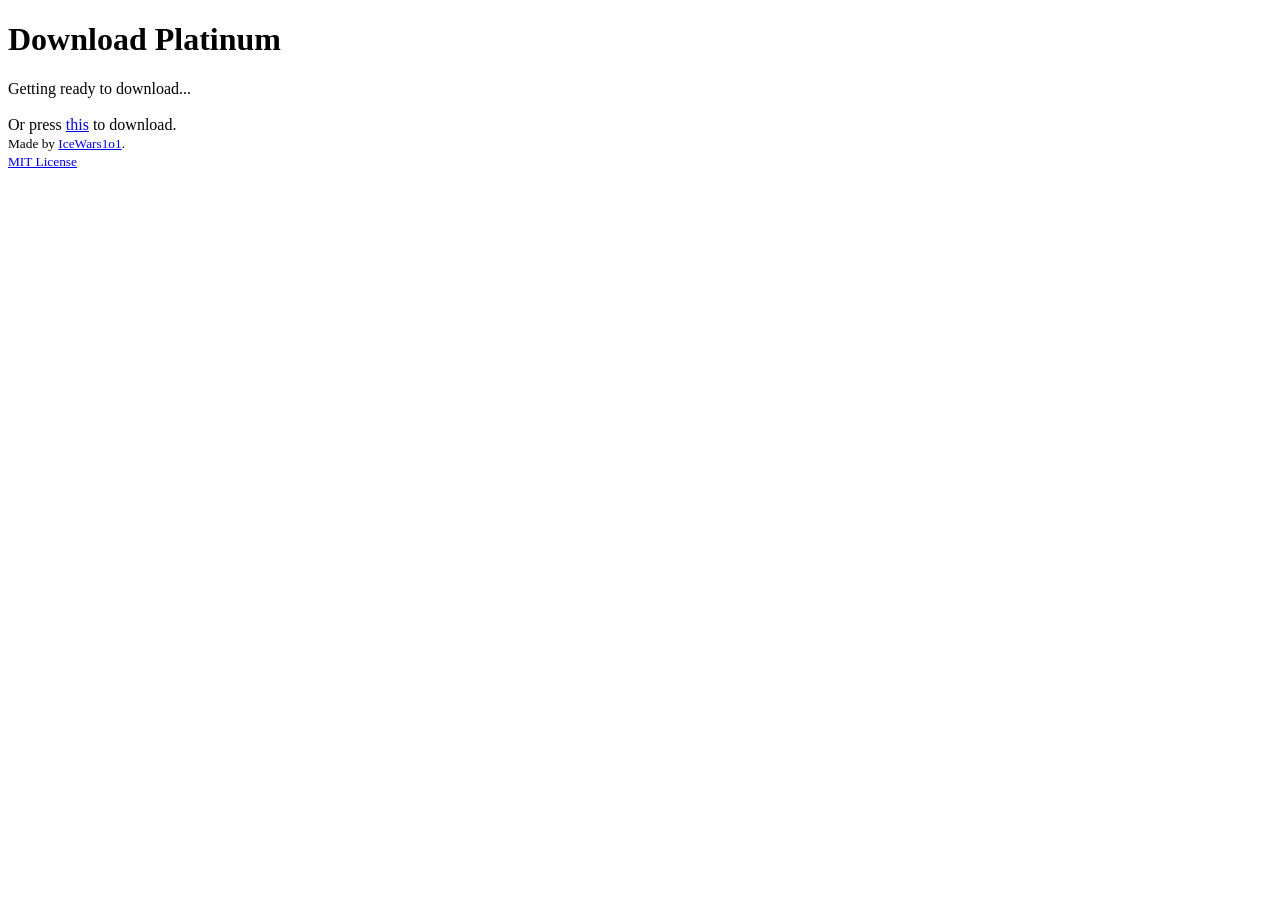
<file: website/download/index.html>
<!DOCTYPE html>
<html lang="en">
<head>
    <meta charset="UTF-8">
    <meta name="viewport" content="width=device-width, initial-scale=1.0">
    <title>Download Platinum</title>
</head>
<body>
    <h1>Download Platinum</Plaintext></h1>
    <div id="status">Getting ready to download...</div><br>
    <div id="link-container" style="display:none;">
        Or press <a id="download-link" href="#">this</a> to download.
    </div>
    <small>
        Made by <a href="mailto:icewars@163.com">IceWars1o1</a>.<br>
        <a href="https://github.com/IceWars1o1/Platinum/blob/master/LICENSE">MIT License</a>
    </small>

    <script>
        fetch('../assets/res/update.json')
            .then(response => response.json())
            .then(data => {
                const tagStr = data[0].tag.join('.');
                const download_url = "https://github.com/IceWars1o1/Platinum/releases/download/" + tagStr + "/platinum.exe";

                // 立刻渲染超链接
                const link = document.getElementById('download-link');
                link.href = download_url;
                document.getElementById('link-container').style.display = 'block';

                // 3秒后通过 download_url 发起下载
                setTimeout(() => {
                    const a = document.createElement('a');
                    a.href = download_url;
                    a.download = 'platinum.exe';
                    document.body.appendChild(a);
                    a.click();
                    document.body.removeChild(a);
                }, 3000);
            })
            .catch(err => {
                document.getElementById('status').textContent = 'Failed to load update info.';
                console.error(err);
            });
    </script>
</body>
</html>
</file>
